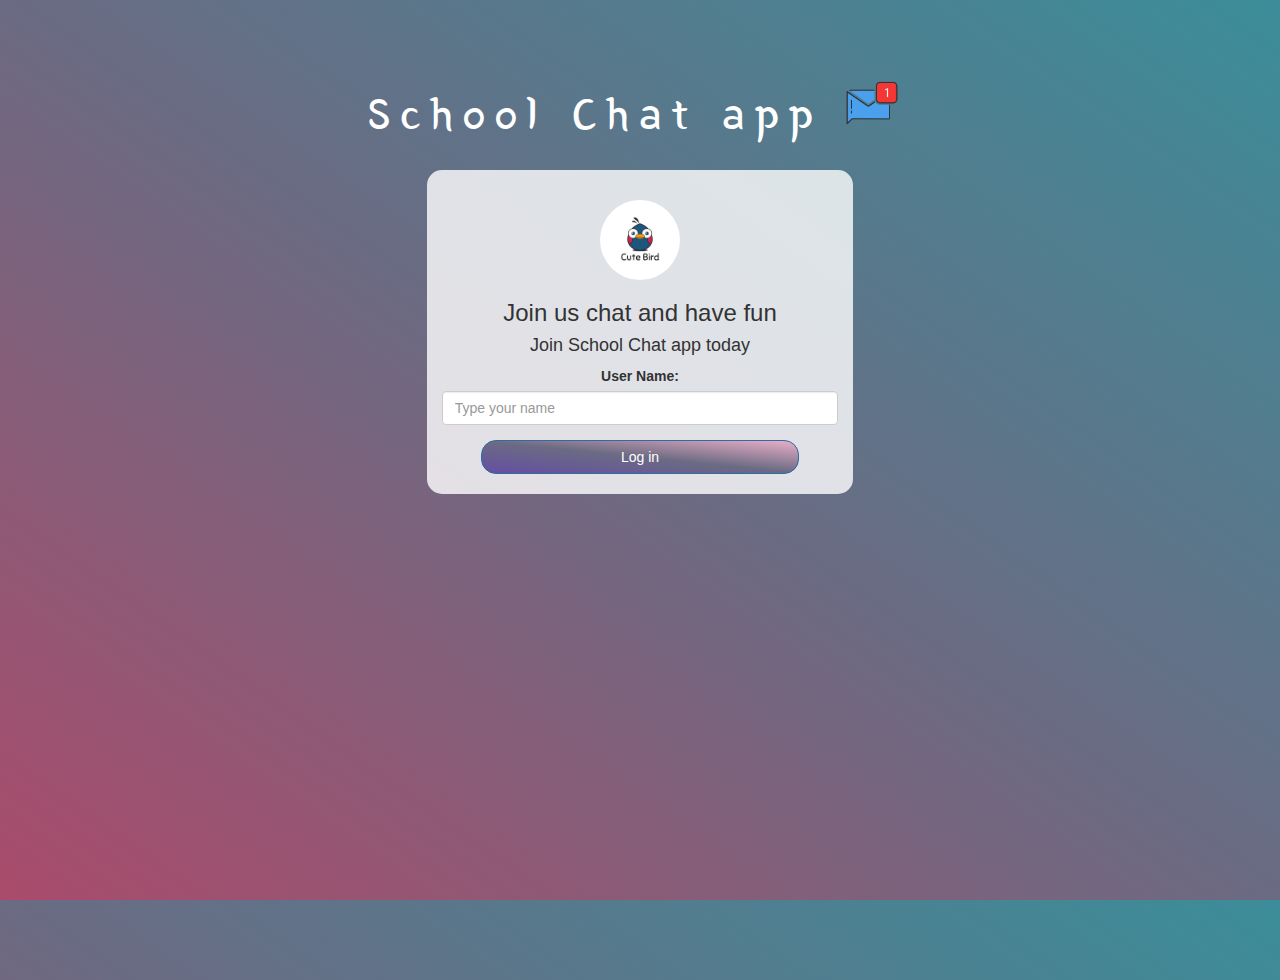
<file: index.html>
<!DOCTYPE html>
<html>
<head>
	<title>Kwitter</title>
<link href="https://fonts.googleapis.com/css?family=Yeon+Sung&display=swap" rel="stylesheet"><meta name="viewport" content="width=device-width, initial-scale=1">

<link rel="stylesheet" href="https://maxcdn.bootstrapcdn.com/bootstrap/3.4.0/css/bootstrap.min.css">
<script src="https://ajax.googleapis.com/ajax/libs/jquery/3.4.1/jquery.min.js"></script>
<script src="https://maxcdn.bootstrapcdn.com/bootstrap/3.4.0/js/bootstrap.min.js"></script>

<link rel="stylesheet" type="text/css" href="style.css">
<script src="kwitter.js"></script>
</head>
<body>
<center>
	<h1 class="header">	
		School Chat app <sup>
	<img src="m2.png">
	</sup>
</h1>
	<div class="col-lg-4 col-md-6 col-sm-6 col-xs-11 login_div">
	<img src="logo.png" class="logo">
		<h3 >Join us chat and have fun</h3>
		<h4 >Join School Chat app today</h4>
		<div class="form-group">
		  <label >User Name:</label>
          <input type="text" id="user_name" class="form-control" placeholder="Type your name">
		</div>
		<button id="login_button" class="btn btn-primary" onclick="addUser()">Log in</button>
		<br><br>
	</div>
</center>
</body>
</html>
</file>
<file: style.css>
html, body
{
  height: 100%;
  margin: 0;
}

body
{
background-image: linear-gradient(to right top, #aa4b6b,#6b6b83,#3b8d99);
}

.header
{
	color: white;font-family: 'Yeon Sung';font-size: 45px;letter-spacing: 10px;margin-top: 80px;
}
.header img
{
	width: 80px;margin-left: -15px;
}

.login_div
{
	background: rgba(255,255,255,0.8);float: none;border-radius: 15px;
}

.logo
{
	width: 80px;margin-top: 30px;border-radius: 40px;
}

#login_button
{
	width: 80%;border-radius: 15px;
	background-image: linear-gradient(to right top, #654ea3,#6b6b83,#eaafc8);
}

.room_name
{
	cursor: pointer;
	font-size: 20px;
}


#logout
{
	font-size: 20px; float: right;
}


#output
{
	padding: 10px; width:80%;background: rgba(255,255,255,0.8);border-radius: 15px;
}

.input_div_room_page
{
	width: 80%;
}

.input_div label
{
	color: white;font-size: 20px;
}


.input_div_message_page
{
	position: fixed;bottom: 0px;width: 100%;background: rgba(255,255,255,0.8);
}
.input_div_message_page label
{
	color: black;
}
.input_div_message_page #msg
{
	width: 80%;
}
.input_div_message_page button
{
	margin-top: 15px;
	width: 50%; 
}
.color_white
{
	color: white
}

.user_tick
{
	width:20px;
}
.message_h4
{
	padding-left:5px;color:grey;
}
</file>
